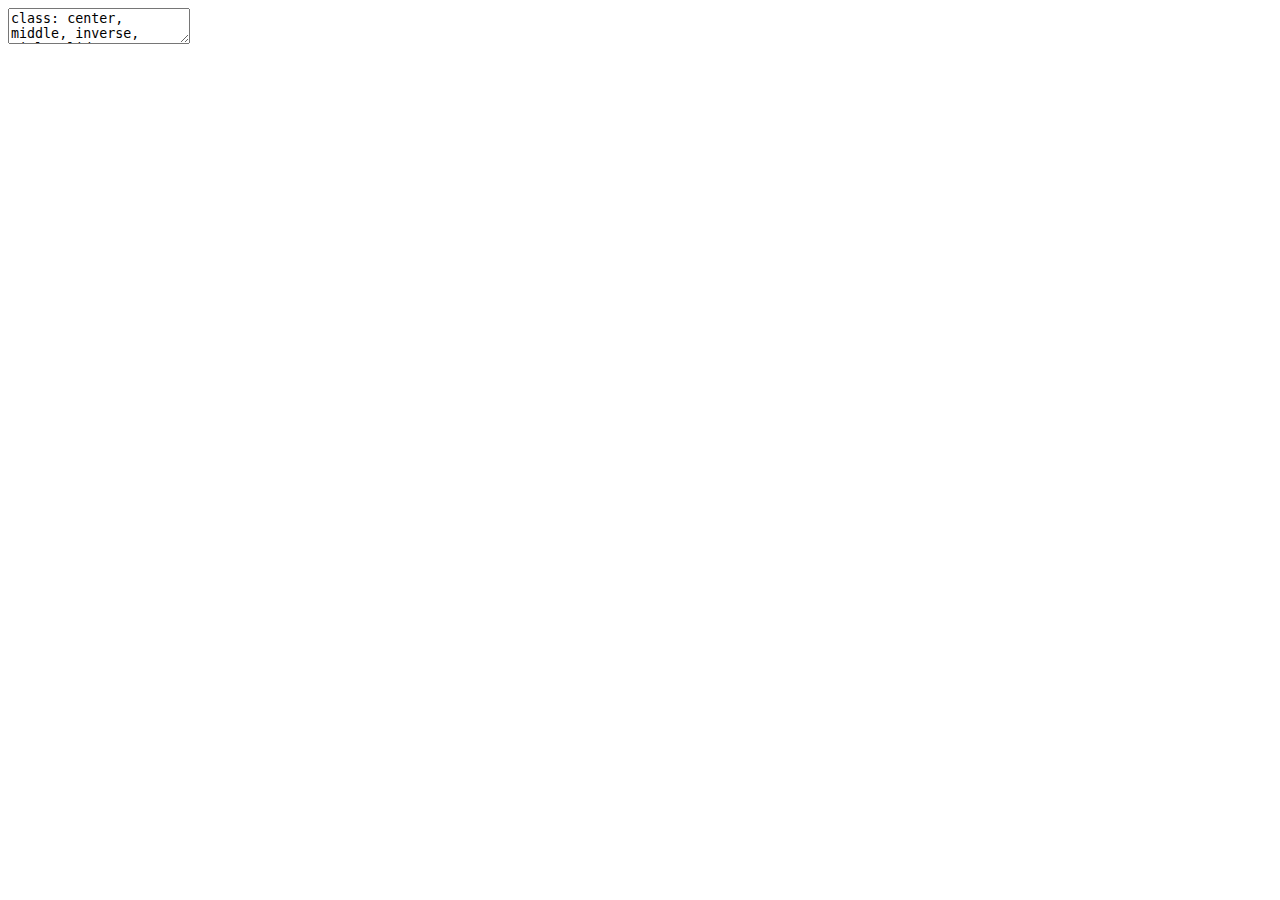
<file: reports/mid_presentation.html>
<!DOCTYPE html>
<html xmlns="http://www.w3.org/1999/xhtml" lang="" xml:lang="">
  <head>
    <title>프로젝트 중간 보고서</title>
    <meta charset="utf-8" />
    <meta name="author" content="데구리 조" />
    <meta name="date" content="2019-04-20" />
    <link href="libs/remark-css-0.0.1/default.css" rel="stylesheet" />
    <link href="libs/remark-css-0.0.1/default-fonts.css" rel="stylesheet" />
  </head>
  <body>
    <textarea id="source">
class: center, middle, inverse, title-slide

# 프로젝트 중간 보고서
### 데구리 조
### 2019-04-20

---

&lt;p align="center" style="margin: 50px 0;"&gt;
  &lt;img src="images/6-01.jpg" /&gt;
  &lt;img src="images/6-02.png" /&gt;
&lt;/p&gt;
---
# 역할

- 박진식: 데이터 정제 및 변환, application 코드 작성, hosting 서버 설정
- 서아름: 문제정의, 시장자료조사
- 윤정하: 문제정의, 시장자료조사
- 한도윤: 문제정의, 분석방법조사

---
# 조사 주제

### **5060 세대의 간편 결제 이용률 증가를 위한 방안 제안**
---
# 문제 제기
&lt;p align="center" style="margin: 50px 0;"&gt;
  &lt;img style="width: 600px;" src="images/6-03.jpg" /&gt;
&lt;/p&gt;

---
# 문제 제기

- 간편 결제 서비스의 혜택이 주 사용자인 2030 세대에 편중
- 중, 노년층의 소외 현상 심화

--

&lt;p align="center" style="margin: 50px 0;"&gt;
  &lt;img style="width: 400px;" src="images/1-01.jpg" /&gt;
&lt;/p&gt;
---
# 하지만...
---
# 문제 제기
- 5060 세대는
    - 안정적인 경제력을 바탕으로 간편 결제 시장의 ‘큰 손’이 될 가능성이 높은 세대
    - 과거의 베이비붐 세대로서 우리나라에서 차지하는 인구 비율이 높음.

--
&lt;p align="center" style="margin: 50px 0;"&gt;
  &lt;img style="width: 600px;" src="images/1-02.png" /&gt;
&lt;/p&gt;
---
# 문제 제기
- 5060 세대는 간편 결제 시장의 블루 오션으로서, 간편 결제 업체들이 반드시 공략해야 할 타겟 소비자층이다!
---
# 문제 제기
- 5060 세대를 효과적으로 공략하기 위해서는 어떻게 해야 할까?
    - ‘경제적 혜택’이 가장 큰 유인
- 5060 세대에 대한 분석을 바탕으로 최적화된 할인혜택, 서비스 등 경제적 유인을 제공
- 5060 세대가 간편 결제 시스템에 익숙해질 수 있도록 이들에게 알맞은 광고, 홍보 방안 제시

---
# 활용 데이터와 분석 도구

--
**엠브레인 패널 데이터를 R을 사용하여 분석한다.**
--

- 간편결제사 정보: 회사이름, 연계 금융사..
- 소비자 기본 정보: 성별, 연령, 거주지역, 결혼상태, 학력, 직업..
- 소비자 설문 정보: 가구, 금융..
- 가맹점 정보: 업종, 브랜드, 위치(위경도), 결제일, 거래금액..
- 패널들의 어플리케이션 이용 정보

---
# 현재까지 진행 상황
--

- 간편 결제 시장 분석
- EDA
- 소프트웨어 제반
---
## 간편 결제 시장 분석

- 2017년 국내 간편 결제 서비스 거래액: **40조원**
    - 2016년(11조7810억원) 보다 3배 이상 성장
    - 특히 온라인 간편 결제 시장의 성장이 두드러짐.

--

- 현재 간편 결제 시장은 **상위 플레이어 4사(삼성페이, 네이버페이, 카카오페이, 페이코)**의 영향력이 매우 큼.
---
## 간편 결제 시장 분석

- 아직까지 국내 지급 결제 시장에서 선호도는 신용카드가 매우 높은 상태
- 우수한 인프라와 범용성, 편리성을 확보한 간편결제 업체들 중심으로 시장이 단순화될 것이라고 예상
    - 경쟁에서 살아남기 위해서는 신용카드보다 뛰어난 편리성, 다양한 혜택 등을 제공하여 소비자를 유치해야 함
---
## 간편 결제 시장 분석

- 각 업체별 특징과 장단점이 뚜렷하게 나타나는 편
--

- 온라인 시장: 네이버페이, 카카오페이가 강세
- 오프라인 시장: 삼성페이가 압도적인 이용률과 가맹점 수를 보유

---
## EDA

&lt;p align="center" style="margin: 40px 0;"&gt;
  &lt;img style="width: 400px;" src="images/4-01.png" /&gt;
&lt;/p&gt;
--

- 연령별 간편 결제 이용률 (20대 – 60대, 간편결제를 한 번이라도 이용한 사람의 수 / 한 번도 이용하지 않은 사람의 수)
    - 20-40에 비해 5060의 간편 결제 이용률이 낮음. 

- 연령별 1인당 간편 결제 이용 빈도 (2018.11-2019.02)
    - 5060 세대는 다른 연령층에 비해 간편 결제를 자주 사용하지 않음.

---
## EDA
- 연령별 금융 결제 이용 방식 조사 (중복 응답 허용)
    - **전 연령 모두 현금, 카드 등 기존 결제 방식(붉은색)을 이용하는 경우가 많음.**

&lt;p align="center" style="margin: 20px 0;"&gt;
  &lt;img style="width: 600px;" src="images/4-02.png" /&gt;
&lt;/p&gt;
---
## EDA

&lt;p align="center" style="margin: 20px 0;"&gt;
  &lt;img style="width: 600px;" src="images/4-02.png" /&gt;
&lt;/p&gt;

- **온라인 간편 결제(파란색)**의 경우 네이버페이, 카카오페이의 이용률이 높은 편임. 그러나 **5060 세대의 경우 5개 결제 회사 모두 10-20%의 낮은 이용률을 보이며, 2030 세대에 비해 특정 간편 결제 회사에 대한 뚜렷한 선호는 드러나지 않음.**
- **오프라인 간편 결제(초록색)**의 경우 전 연령대 모두 전반적으로 이용률이 낮은 편이나, **5060 세대는 더욱 낮은 이용률을 보임.**

---
## EDA

- **실제 데이터에서 5060 세대가 간편 결제를 잘 이용하지 않는다는 사실을 다시 한 번 확인하였음.**
- 아직 활성화에 어려움을 겪고 있는 오프라인 간편 결제 시장 뿐만 아니라 **상대적으로 활성화되어 있는 온라인 간편 결제 시장에서도 5060 세대가 소외되어 있음.**

---
## 소프트웨어 제반
--

- 데이터 정제 및 변환
--

- application 코드 작성
--

- hosting 서버 설정

---
### 데이터 정제 및 변환

- 4개월치 결제 내역
    - 월별로 130만 row 이상

--

- Line by Line
--

- DBMS (DataBase Management System)

---
### application 코드 작성

--

- RMariaDB package

```r
install.packages("RMariaDB")
```

--

- X vs Y plot?
---
### application 코드 작성

--

&lt;p align="center" style="margin: 50px 0;"&gt;
  &lt;img style="width: 600px;" src="images/4-03.png" /&gt;
&lt;/p&gt;

--

- SQL `GROUP BY` statement
---
### application 코드 작성

--

&lt;p align="center" style="margin: 50px 0;"&gt;
  &lt;img style="width: 600px;" src="images/4-04.png" /&gt;
&lt;/p&gt;
---
### application 코드 작성

- Database Index 적용
---
### hosting 서버 설정

--

- `shinyapps.io`?
--

- 도메인 설정
--

- Database pool 설정
---
# How to Analysis?

상대적으로 많이 저조한 고연령층의 간편결제 이용률을 문제점으로 정의하고, 이들의 이용률을 촉진시키기 위해, 연령별로 간편결제 heavy user와 light user, 미사용자의 특성차이 파악 -&gt; How?

--
&lt;p align="center" style="margin: 50px 0;"&gt;
  &lt;img style="width: 600px;" src="images/5-01.png" /&gt;
&lt;/p&gt;

---
# 패널 자료의 모습

&lt;p align="center" style="margin: 50px 0;"&gt;
  &lt;img style="width: 600px;" src="images/5-02.png" /&gt;
&lt;/p&gt;


---
# Clustering Criterion

- 클러스터를 구성하기 위한 입력변수는 연령별 간편결제 사용자인 Heavy User와 Light User, 그리고 미사용자인데, 이들을 구분하는 기준으로 &lt;결제금액의 합&gt; 사용

--

- 각 집단의 특성을 비교하기 위한 설명 변수로 자주 이용하는 가맹점의 종류와 위치, 결제 빈도, 자주 이용하는 간편 결제 회사, 자주 이용하는 어플리케이션 종류 등을 설정


---
# 기대 효과

- 고령화 시대의 핵심 고객인 5060 세대를 공략할 수 있는 방안을 제시
    - 5060 세대를 세부 집단으로 분류하여 분석함으로써 보다 정교한 분석과 회사별 타겟팅 전략 도출

--

- 간편 결제 회사는 새로운 타겟 집단을 설정하고, 경쟁적인 간편 결제 시장에서의 활로를 모색할 수 있음

--

- 5060 세대는 간편 결제 서비스를 통한 편리한 금융 생활을 누릴 수 있게 됨
---
class: center, middle
# Thank you
    </textarea>
<style data-target="print-only">@media screen {.remark-slide-container{display:block;}.remark-slide-scaler{box-shadow:none;}}</style>
<script src="https://remarkjs.com/downloads/remark-latest.min.js"></script>
<script>var slideshow = remark.create({
"highlightStyle": "github",
"highlightLines": true,
"countIncrementalSlides": false
});
if (window.HTMLWidgets) slideshow.on('afterShowSlide', function (slide) {
  window.dispatchEvent(new Event('resize'));
});
(function(d) {
  var s = d.createElement("style"), r = d.querySelector(".remark-slide-scaler");
  if (!r) return;
  s.type = "text/css"; s.innerHTML = "@page {size: " + r.style.width + " " + r.style.height +"; }";
  d.head.appendChild(s);
})(document);

(function(d) {
  var el = d.getElementsByClassName("remark-slides-area");
  if (!el) return;
  var slide, slides = slideshow.getSlides(), els = el[0].children;
  for (var i = 1; i < slides.length; i++) {
    slide = slides[i];
    if (slide.properties.continued === "true" || slide.properties.count === "false") {
      els[i - 1].className += ' has-continuation';
    }
  }
  var s = d.createElement("style");
  s.type = "text/css"; s.innerHTML = "@media print { .has-continuation { display: none; } }";
  d.head.appendChild(s);
})(document);
// delete the temporary CSS (for displaying all slides initially) when the user
// starts to view slides
(function() {
  var deleted = false;
  slideshow.on('beforeShowSlide', function(slide) {
    if (deleted) return;
    var sheets = document.styleSheets, node;
    for (var i = 0; i < sheets.length; i++) {
      node = sheets[i].ownerNode;
      if (node.dataset["target"] !== "print-only") continue;
      node.parentNode.removeChild(node);
    }
    deleted = true;
  });
})();</script>

<script>
(function() {
  var links = document.getElementsByTagName('a');
  for (var i = 0; i < links.length; i++) {
    if (/^(https?:)?\/\//.test(links[i].getAttribute('href'))) {
      links[i].target = '_blank';
    }
  }
})();
</script>

<script>
slideshow._releaseMath = function(el) {
  var i, text, code, codes = el.getElementsByTagName('code');
  for (i = 0; i < codes.length;) {
    code = codes[i];
    if (code.parentNode.tagName !== 'PRE' && code.childElementCount === 0) {
      text = code.textContent;
      if (/^\\\((.|\s)+\\\)$/.test(text) || /^\\\[(.|\s)+\\\]$/.test(text) ||
          /^\$\$(.|\s)+\$\$$/.test(text) ||
          /^\\begin\{([^}]+)\}(.|\s)+\\end\{[^}]+\}$/.test(text)) {
        code.outerHTML = code.innerHTML;  // remove <code></code>
        continue;
      }
    }
    i++;
  }
};
slideshow._releaseMath(document);
</script>
<!-- dynamically load mathjax for compatibility with self-contained -->
<script>
(function () {
  var script = document.createElement('script');
  script.type = 'text/javascript';
  script.src  = 'https://mathjax.rstudio.com/latest/MathJax.js?config=TeX-MML-AM_CHTML';
  if (location.protocol !== 'file:' && /^https?:/.test(script.src))
    script.src  = script.src.replace(/^https?:/, '');
  document.getElementsByTagName('head')[0].appendChild(script);
})();
</script>
  </body>
</html>
</file>
<file: reports/libs/remark-css-0.0.1/default.css>
a, a > code {
  color: rgb(249, 38, 114);
  text-decoration: none;
}
.footnote {
  position: absolute;
  bottom: 3em;
  padding-right: 4em;
  font-size: 90%;
}
.remark-code-line-highlighted     { background-color: #ffff88; }

.inverse {
  background-color: #272822;
  color: #d6d6d6;
  text-shadow: 0 0 20px #333;
}
.inverse h1, .inverse h2, .inverse h3 {
  color: #f3f3f3;
}
/* Two-column layout */
.left-column {
  color: #777;
  width: 20%;
  height: 92%;
  float: left;
}
.left-column h2:last-of-type, .left-column h3:last-child {
  color: #000;
}
.right-column {
  width: 75%;
  float: right;
  padding-top: 1em;
}
.pull-left {
  float: left;
  width: 47%;
}
.pull-right {
  float: right;
  width: 47%;
}
.pull-right ~ * {
  clear: both;
}
img, video, iframe {
  max-width: 100%;
}
blockquote {
  border-left: solid 5px lightgray;
  padding-left: 1em;
}
.remark-slide table {
  margin: auto;
  border-top: 1px solid #666;
  border-bottom: 1px solid #666;
}
.remark-slide table thead th { border-bottom: 1px solid #ddd; }
th, td { padding: 5px; }
.remark-slide thead, .remark-slide tfoot, .remark-slide tr:nth-child(even) { background: #eee }

@page { margin: 0; }
@media print {
  .remark-slide-scaler {
    width: 100% !important;
    height: 100% !important;
    transform: scale(1) !important;
    top: 0 !important;
    left: 0 !important;
  }
}
</file>
<file: reports/libs/remark-css-0.0.1/default-fonts.css>
@import url(https://fonts.googleapis.com/css?family=Yanone+Kaffeesatz);
@import url(https://fonts.googleapis.com/css?family=Droid+Serif:400,700,400italic);
@import url(https://fonts.googleapis.com/css?family=Source+Code+Pro:400,700);

body { font-family: 'Droid Serif', 'Palatino Linotype', 'Book Antiqua', Palatino, 'Microsoft YaHei', 'Songti SC', serif; }
h1, h2, h3 {
  font-family: 'Yanone Kaffeesatz';
  font-weight: normal;
}
.remark-code, .remark-inline-code { font-family: 'Source Code Pro', 'Lucida Console', Monaco, monospace; }
</file>
